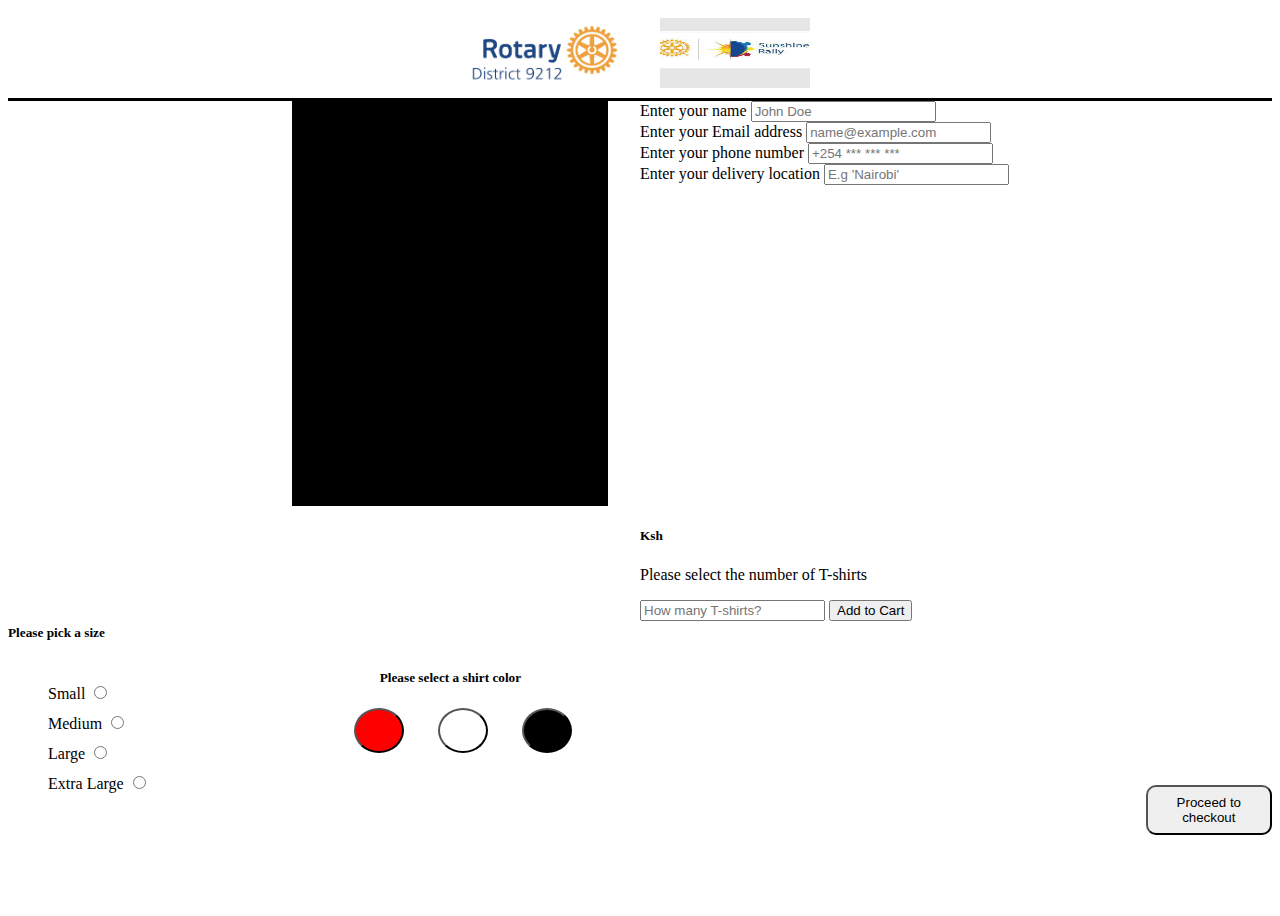
<file: buyers.html>
<!DOCTYPE html>
<html lang="en">
<head>
    <meta charset="UTF-8">
    <meta name="viewport" content="width=device-width, initial-scale=1.0">
    <title>Document</title>
    <link rel="stylesheet" href="/CSS/buyers.css">
    <link href="https://cdn.jsdelivr.net/npm/bootstrap@5.3.2/dist/css/bootstrap.min.css" rel="stylesheet" integrity="sha384-T3c6CoIi6uLrA9TneNEoa7RxnatzjcDSCmG1MXxSR1GAsXEV/Dwwykc2MPK8M2HN" crossorigin="anonymous">
  <script src="https://cdn.jsdelivr.net/npm/bootstrap@5.3.2/dist/js/bootstrap.bundle.min.js" integrity="sha384-C6RzsynM9kWDrMNeT87bh95OGNyZPhcTNXj1NW7RuBCsyN/o0jlpcV8Qyq46cDfL" crossorigin="anonymous"></script>
</head>
<body>
    <div class="page2">
        <header>
          <img src="/images/rotaryimg.png" alt="" height="60px" width="150px" style="position: relative; right: 20px;">
          <img src="/images/srally.jpeg" alt="" height="70px" width="150px" style="position: relative; left: 20px;">
        </header>
        <div class="shopping">
          <div class="shirts">
            <div class="tophalf">
                <div class="sht1" id="shtclk"></div>
                <div class="sht2" id="shtclr"></div>
            </div>
            <div class="btmhalf">
                <div class="sizes">
                    <h5>Please pick a size</h5>
                    <ul style="list-style: none; line-height: 30px;">
                        <li>
                            <label for="sm" style="cursor: pointer;">Small <input type="radio" name="size" id="sm" style="cursor: pointer;"></label>
                        </li>
                        <li>
                            <label for="sm" style="cursor: pointer;">Medium <input type="radio" name="size" id="md" style="cursor: pointer;"></label>
                        </li>
                        <li>
                            <label for="lg" style="cursor: pointer;">Large <input type="radio" name="size" id="lg" style="cursor: pointer;"></label>
                        </li>
                        <li>
                            <label for="xg" style="cursor: pointer;">Extra Large <input type="radio" name="size" id="xg" style="cursor: pointer;"></label>
                        </li>
                    </ul>
                </div>
                <div class="colors">
                    <h5 style="text-align: center;">Please select a shirt color</h5>
                    <button id="red" style="background-color: red;"></button>
                    <button id="white" style="background-color: white;"></button>
                    <button id="black" style="background-color: black;"></button>
                </div>
            </div>
          </div>
          <div class="chkout">
            <div class="cont2">
                <div class="mb-3">
                    <label for="exampleFormControlInput1" class="form-label">Enter your name</label>
                    <input type="text" class="form-control" id="exampleFormControlInput1" placeholder="John Doe">
                </div>
                <div class="mb-3">
                    <label for="exampleFormControlInput1" class="form-label">Enter your Email address</label>
                    <input type="email" class="form-control" id="exampleFormControlInput1" placeholder="name@example.com">
                </div>
                <div class="mb-3">
                    <label for="exampleFormControlInput1" class="form-label">Enter your phone number</label>
                    <input type="number" class="form-control" id="exampleFormControlInput1" placeholder="+254 *** *** ***">
                </div>
                <div class="mb-3">
                    <label for="exampleFormControlInput1" class="form-label">Enter your delivery location</label>
                    <input type="email" class="form-control" id="exampleFormControlInput1" placeholder="E.g 'Nairobi'">
                </div>
            </div>
            <div class="rept">
                <div class="quan">
                    <h4 id="desc"></h4>
                    <h5>Ksh <span id="price"></span></h5>
                    <p>Please select the number of T-shirts</p>
                    <input type="number" name="" id="amount" placeholder="How many T-shirts?">
                    <button id="cart">Add to Cart</button>
                </div>
                <div class="total">
                    <p id="output"></p>
                    <button id="checkout">Proceed to checkout</button>
                    <!-- add mpesa prompt fx -->
                </div>
            </div>
          </div>
        </div>
    </div>
    
    <!-- gets total amount to pay -->
    <!-- <script>
        document.getElementById("cart").onclick=function(){
            let num=document.getElementById("amount").value;
            let money=document.getElementById("price").value;
            let final= num*money;
            document.getElementById("output").innerText=`Your order of ${num} T-shirts has been received and the total amount to pay is Ksh ${final}.`;

        }
    </script> -->
  
    <script src="/javascript/chkout.js"></script>
</body>
</html>
</file>
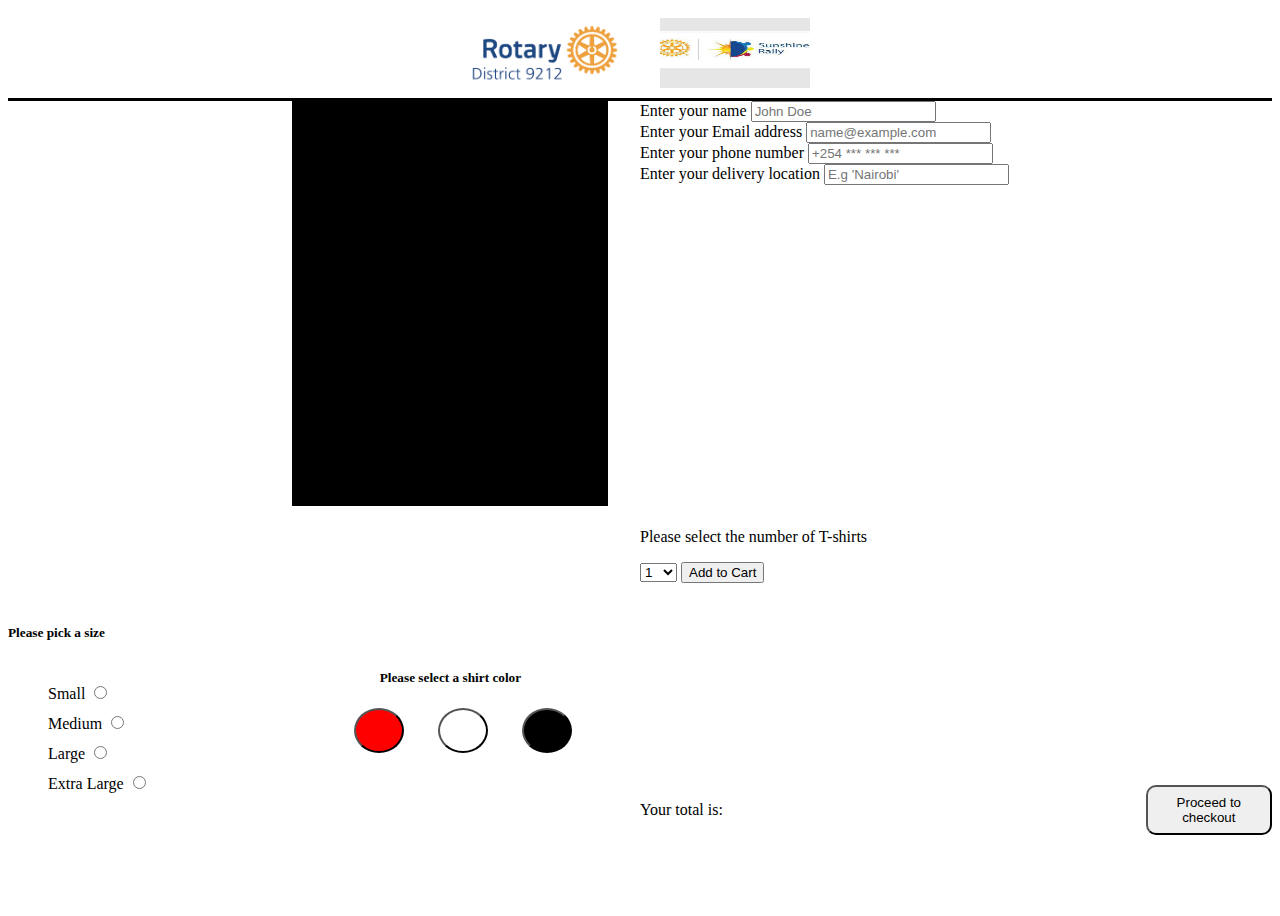
<file: index2.html>
<!DOCTYPE html>
<html lang="en">
<head>
    <meta charset="UTF-8">
    <meta name="viewport" content="width=device-width, initial-scale=1.0">
    <title>Document</title>
    <link rel="stylesheet" href="/CSS/styles2.css">
    <link href="https://cdn.jsdelivr.net/npm/bootstrap@5.3.2/dist/css/bootstrap.min.css" rel="stylesheet" integrity="sha384-T3c6CoIi6uLrA9TneNEoa7RxnatzjcDSCmG1MXxSR1GAsXEV/Dwwykc2MPK8M2HN" crossorigin="anonymous">
  <script src="https://cdn.jsdelivr.net/npm/bootstrap@5.3.2/dist/js/bootstrap.bundle.min.js" integrity="sha384-C6RzsynM9kWDrMNeT87bh95OGNyZPhcTNXj1NW7RuBCsyN/o0jlpcV8Qyq46cDfL" crossorigin="anonymous"></script>
</head>
<body>
    <div class="page2">
        <header>
          <img src="/images/rotaryimg.png" alt="" height="60px" width="150px" style="position: relative; right: 20px;">
          <img src="/images/srally.jpeg" alt="" height="70px" width="150px" style="position: relative; left: 20px;">
        </header>
        <div class="shopping">
          <div class="shirts">
            <div class="tophalf">
                <div class="sht1" id="shtclk"></div>
                <div class="sht2" id="shtclr"></div>
            </div>
            <div class="btmhalf">
                <div class="sizes">
                    <h5>Please pick a size</h5>
                    <ul style="list-style: none; line-height: 30px;">
                        <li>
                            <label for="sm" style="cursor: pointer;">Small <input type="radio" name="size" id="sm" style="cursor: pointer;"></label>
                        </li>
                        <li>
                            <label for="sm" style="cursor: pointer;">Medium <input type="radio" name="size" id="md" style="cursor: pointer;"></label>
                        </li>
                        <li>
                            <label for="lg" style="cursor: pointer;">Large <input type="radio" name="size" id="lg" style="cursor: pointer;"></label>
                        </li>
                        <li>
                            <label for="xg" style="cursor: pointer;">Extra Large <input type="radio" name="size" id="xg" style="cursor: pointer;"></label>
                        </li>
                    </ul>
                </div>
                <div class="colors">
                    <h5 style="text-align: center;">Please select a shirt color</h5>
                    <button id="red" style="background-color: red;"></button>
                    <button id="white" style="background-color: white;"></button>
                    <button id="black" style="background-color: black;"></button>
                </div>
            </div>
          </div>
          <div class="chkout">
            <div class="cont2">
                <div class="mb-3">
                    <label for="exampleFormControlInput1" class="form-label">Enter your name</label>
                    <input type="text" class="form-control" id="exampleFormControlInput1" placeholder="John Doe">
                </div>
                <div class="mb-3">
                    <label for="exampleFormControlInput1" class="form-label">Enter your Email address</label>
                    <input type="email" class="form-control" id="exampleFormControlInput1" placeholder="name@example.com">
                </div>
                <div class="mb-3">
                    <label for="exampleFormControlInput1" class="form-label">Enter your phone number</label>
                    <input type="number" class="form-control" id="exampleFormControlInput1" placeholder="+254 *** *** ***">
                </div>
                <div class="mb-3">
                    <label for="exampleFormControlInput1" class="form-label">Enter your delivery location</label>
                    <input type="email" class="form-control" id="exampleFormControlInput1" placeholder="E.g 'Nairobi'">
                </div>
            </div>
            <div class="rept">
                <div class="quan">
                    <h4 id="desc"></h4>
                    <h5 id="price"></h5>
                    <p>Please select the number of T-shirts</p>
                    <select name="" id="">
                        <option value="">1</option>
                        <option value="">2</option>
                        <option value="">3</option>
                        <option value="">4</option>
                        <option value="">5</option>
                        <option value="">6</option>
                        <option value="">7</option>
                        <option value="">8</option>
                        <option value="">9</option>
                        <option value="">10</option>
                    </select>
                    <button>Add to Cart</button>
                </div>
                <div class="total">
                    <p>Your total is:</p>
                    <button>Proceed to checkout</button>
                </div>
            </div>
          </div>
        </div>
    </div>
  <script src="/javascript/chkout.js"></script>
</body>
</html>
</file>
<file: CSS/buyers.css>
.page2{
    height: 100vh;
    width: 100%;
    background-color: white;
}
header{
    width: 100%;
    height: 10%;
    background-color: white;
    display: flex;
    justify-content: center;
   align-items: center;
   border-bottom: 3px black solid;
}
.shopping{
    height: 90%;
    width: 100%;
    background-color: transparent;
    display: flex;
}
.shirts{
    width: 50%;
    height: 100%;
    background-color: transparent;
    display: flex;
    flex-direction: column;
}
.tophalf{
    height: 50%;
    width: 100%;
    display: flex;
    background-color: transparent;
    justify-content: space-around;
}
.btmhalf{
    height: 50%;
    width: 100%;
    background-color: transparented;
    display: flex;
}
.sht1{
    width: 30%;
    height: 70%;
    background-color: transparent;
}
.sht2{
    width: 50%;
    height: 100%;
    background-color: black; 
}
.inputs{
    width: 40%;
    height: 30%;
    background-color: transparent; 
} 
.sizes{
    height: 100%;
    width: 40%;
    background-color: transparent;
    display: flex;
    flex-direction: column;
    justify-content: center;
    text-align: left;
}
.colors{
   background-color: transparent;
    height: 30%;
    width: 40%;
    margin: auto;
}
.colors button{
    height: 45px;
    width: 50px;
    border-radius: 50%;
    margin-left: 30px;
    cursor: pointer;
}
.chkout{
    width: 50%;
    height: 100%;
    background-color: transparent;
    display: flex;
    flex-direction: column;
}
.cont2{
    height: 50%;
    width: 100%;
    background-color: transparent;
}
.rept{
    height: 50%;
    width: 100%;
    background-color: transparent;
    display: flex;
    flex-direction: column;
}
.quan{
    height: 50%;
    width: 100%;
    background-color: transparent;
}
.total{
    height: 50%;
    width: 100%;
    display: flex;
    align-items: center;
    justify-content: space-between;
}
.total button{
    height: 50px;
    width: 20%;
    border-radius: 10px;
    /* background-image: url(/images/plain\ white\ cotton\ t-shirt\ short.jpg); */
}
</file>
<file: CSS/styles2.css>
.page2{
    height: 100vh;
    width: 100%;
    background-color: white;
}
header{
    width: 100%;
    height: 10%;
    background-color: white;
    display: flex;
    justify-content: center;
   align-items: center;
   border-bottom: 3px black solid;
}
.shopping{
    height: 90%;
    width: 100%;
    background-color: transparent;
    display: flex;
}
.shirts{
    width: 50%;
    height: 100%;
    background-color: transparent;
    display: flex;
    flex-direction: column;
}
.tophalf{
    height: 50%;
    width: 100%;
    display: flex;
    background-color: transparent;
    justify-content: space-around;
}
.btmhalf{
    height: 50%;
    width: 100%;
    background-color: transparented;
    display: flex;
}
.sht1{
    width: 30%;
    height: 70%;
    background-color: transparent;
}
.sht2{
    width: 50%;
    height: 100%;
    background-color: black; 
}
.inputs{
    width: 40%;
    height: 30%;
    background-color: transparent; 
} 
.sizes{
    height: 100%;
    width: 40%;
    background-color: transparent;
    display: flex;
    flex-direction: column;
    justify-content: center;
    text-align: left;
}
.colors{
   background-color: transparent;
    height: 30%;
    width: 40%;
    margin: auto;
}
.colors button{
    height: 45px;
    width: 50px;
    border-radius: 50%;
    margin-left: 30px;
    cursor: pointer;
}
.chkout{
    width: 50%;
    height: 100%;
    /* background-image: url(/images/pexels-polina-tankilevitch-4440794.jpg);
    background-size: cover; */
    background-color: transparent;
    display: flex;
    flex-direction: column;
}
.cont2{
    height: 50%;
    width: 100%;
    background-color: transparent;
}
.rept{
    height: 50%;
    width: 100%;
    background-color: transparent;
    display: flex;
    flex-direction: column;
}
.quan{
    height: 50%;
    width: 100%;
    background-color: transparent;
}
.total{
    height: 50%;
    width: 100%;
    display: flex;
    align-items: center;
    justify-content: space-between;
}
.total button{
    height: 50px;
    width: 20%;
    border-radius: 10px;
    /* background-image: url(/images/plain\ white\ cotton\ t-shirt\ short.jpg); */
}
</file>
